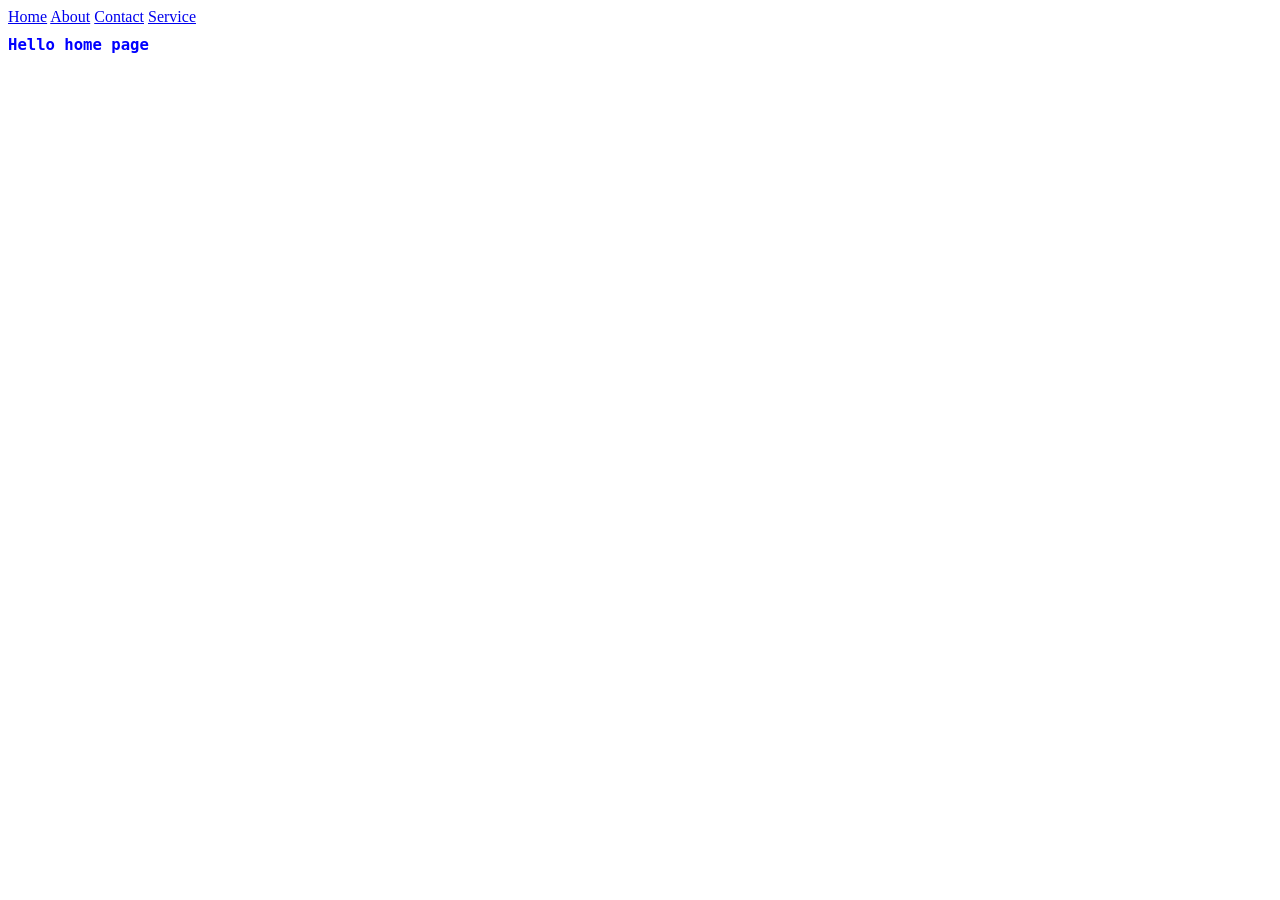
<file: index.html>
<!DOCTYPE html>
<html lang="en">
<head>
    <meta charset="UTF-8">
    <meta name="viewport" content="width=device-width, initial-scale=1.0">
    <title>Document</title>
    <link rel="stylesheet" href="style.css">
    <style>
        h1 {
            color: blue;
            font-size: larger;
            font-family: monospace;
        }
        </style>
</head>
<body >
    <a href="index.html">Home</a>
    <a href="about.html">About</a>
    <a href="contact.html">Contact</a>
    <a href="service.html">Service</a>
     <h1 >Hello home page</h1>
    
</body>
</html>
</file>
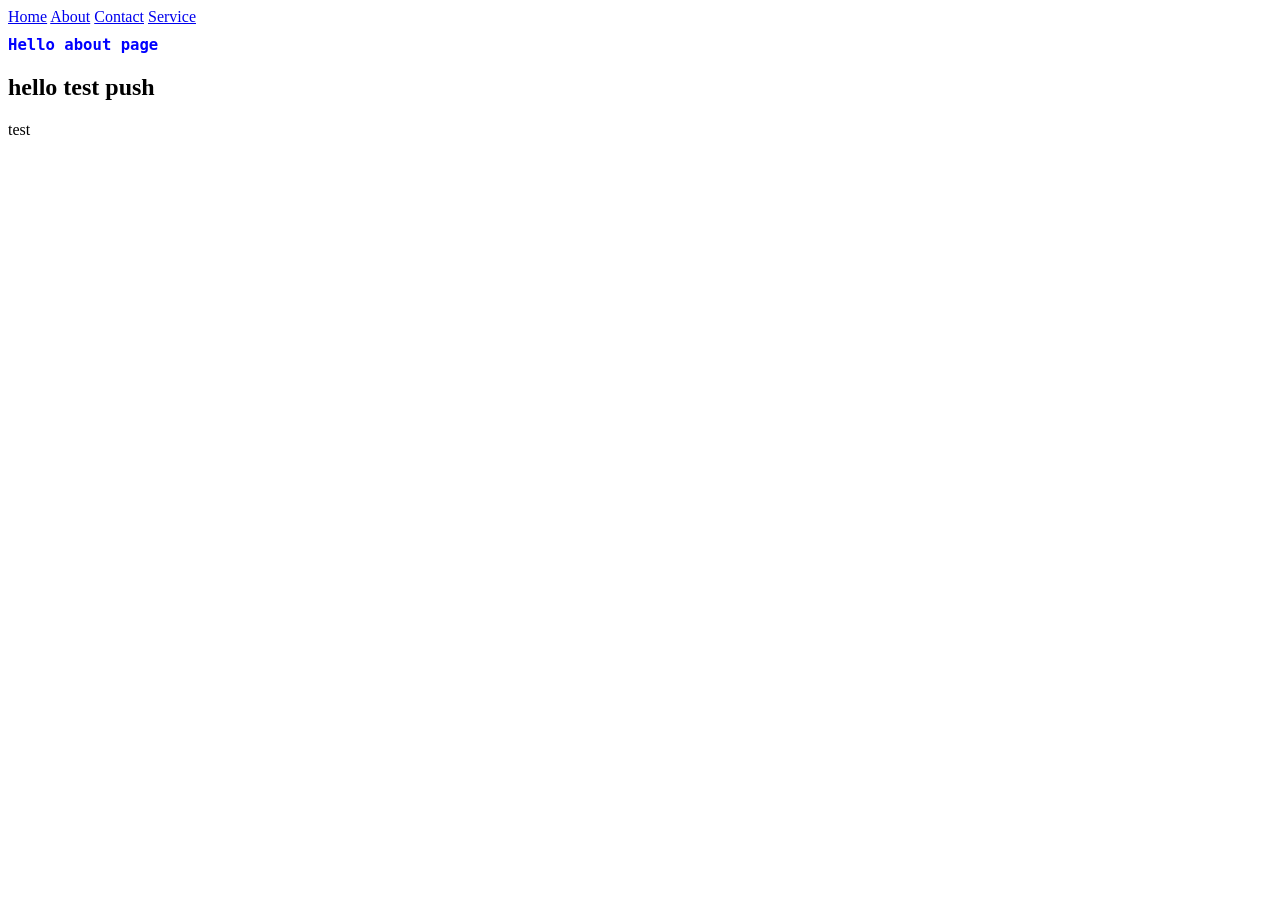
<file: about.html>
<!DOCTYPE html>
<html lang="en">
<head>
    <meta charset="UTF-8">
    <meta name="viewport" content="width=device-width, initial-scale=1.0">
    <title>Document</title>
    <link rel="stylesheet" href="style.css">
    <style>
        h1 {
            color: blue;
            font-size: larger;
            font-family: monospace;
        }
        </style>
</head>
<body >
    <a href="index.html">Home</a>
    <a href="about.html">About</a>
    <a href="contact.html">Contact</a>
    <a href="service.html">Service</a>
    <h1>Hello about page</h1>
    <h2> hello test push</h2>
    <p> test </p>

</body>
</html>
</file>
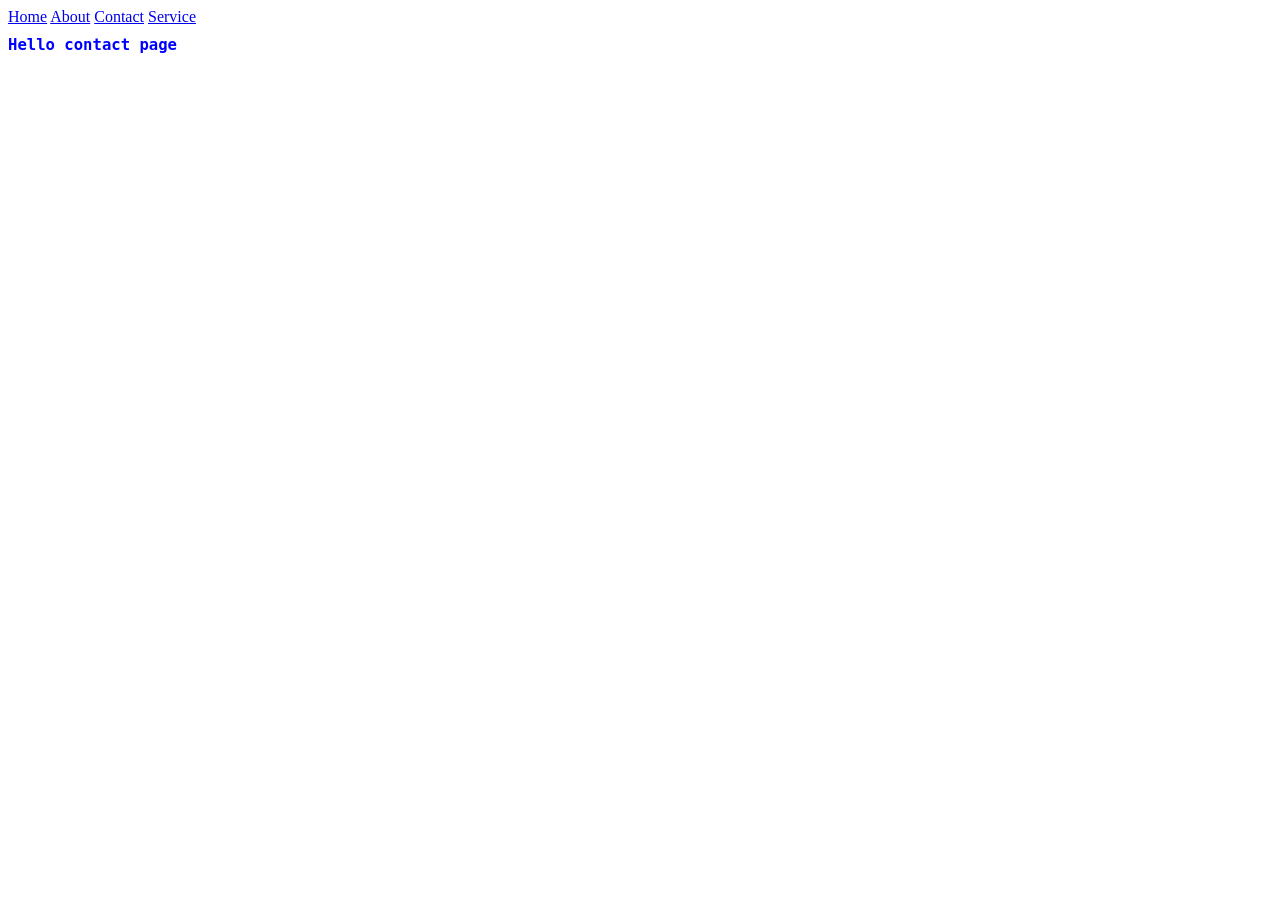
<file: contact.html>
<!DOCTYPE html>
<html lang="en">
<head>
    <meta charset="UTF-8">
    <meta name="viewport" content="width=device-width, initial-scale=1.0">
    <title>Document</title>
    <link rel="stylesheet" href="style.css">
    <style>
        h1 {
            color: blue;
            font-size: larger;
            font-family: monospace;
        }
        </style>
</head>
<body>
    <a href="index.html">Home</a>
    <a href="about.html">About</a>
    <a href="contact.html">Contact</a>
    <a href="service.html">Service</a>
    <h1>Hello contact page</h1>
    
</body>
</html>
</file>
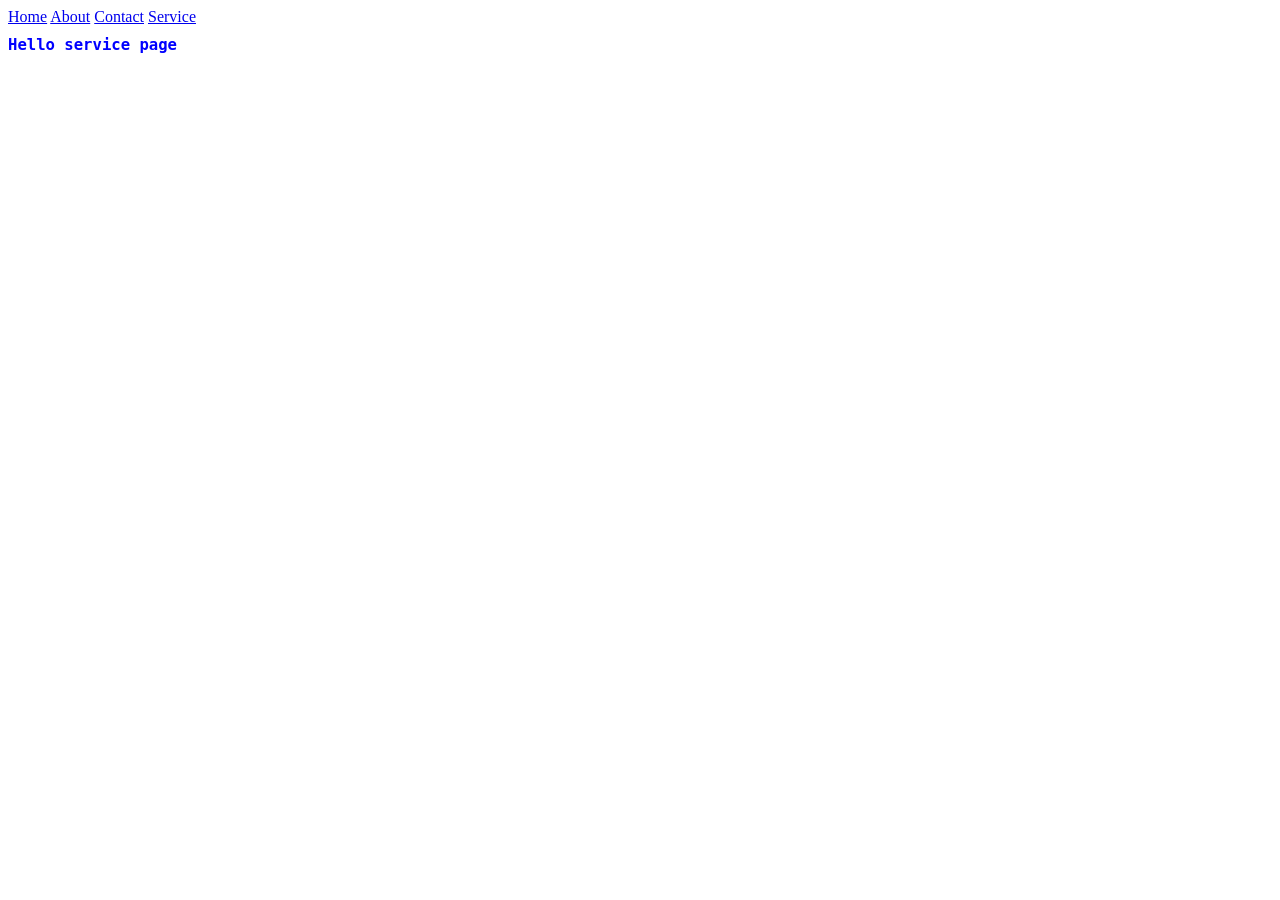
<file: service.html>
<!DOCTYPE html>
<html lang="en">
<head>
    <meta charset="UTF-8">
    <meta name="viewport" content="width=device-width, initial-scale=1.0">
    <title>Document</title>
    <link rel="stylesheet" href="style.css">
    <style>
        h1 {
            color: blue;
            font-size: larger;
            font-family: monospace;
        }
        </style>
</head>
<body >
    <a href="index.html">Home</a>
    <a href="about.html">About</a>
    <a href="contact.html">Contact</a>
    <a href="service.html">Service</a>
    <h1>Hello service  page</h1>
   
</body>
</html>
</file>
<file: style.css>
h1 {
    color: blue;
    font-size: larger;
    font-family: monospace;
}
</file>
